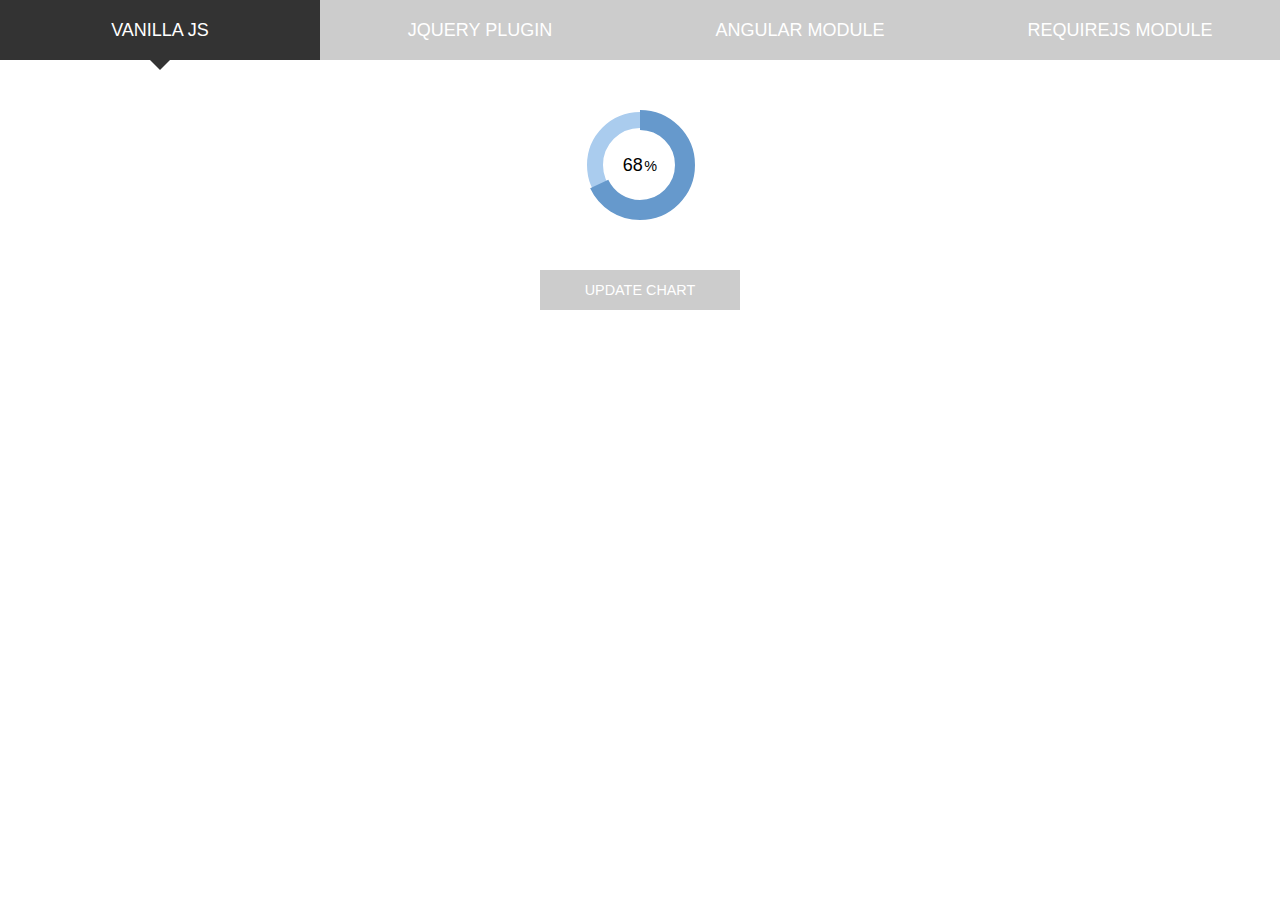
<file: Khant naung/rendro-easy-pie-chart-2.1.6-23-g97b5824/rendro-easy-pie-chart-97b5824/demo/index.html>
<!doctype html>
<html lang="en">
<head>
	<meta charset="UTF-8"/>
	<title>vanilla</title>
	<meta name="viewport" content="width=device-width"/>
	<link rel="stylesheet" href="style.css"/>
</head>
<body>

	<ul>
		<li><a href="index.html" class="active">Vanilla JS</a></li>
		<li><a href="jquery.html">jQuery plugin</a></li>
		<li><a href="angular.html">Angular module</a></li>
		<li><a href="requirejs.html">RequireJS module</a></li>
	</ul>

	<span class="chart" data-percent="86">
		<span class="percent"></span>
	</span>

	<span class="btn js_update">Update chart</span>

	<script src="../dist/easypiechart.js"></script>
	<script>
	document.addEventListener('DOMContentLoaded', function() {
		var chart = window.chart = new EasyPieChart(document.querySelector('span'), {
			easing: 'easeOutElastic',
			delay: 3000,
			barColor: '#69c',
			trackColor: '#ace',
			scaleColor: false,
			lineWidth: 20,
			trackWidth: 16,
			lineCap: 'butt',
			onStep: function(from, to, percent) {
				this.el.children[0].innerHTML = Math.round(percent);
			}
		});

		document.querySelector('.js_update').addEventListener('click', function(e) {
			chart.update(Math.random()*200-100);
		});

	});
	</script>
</body>
</html>
</file>
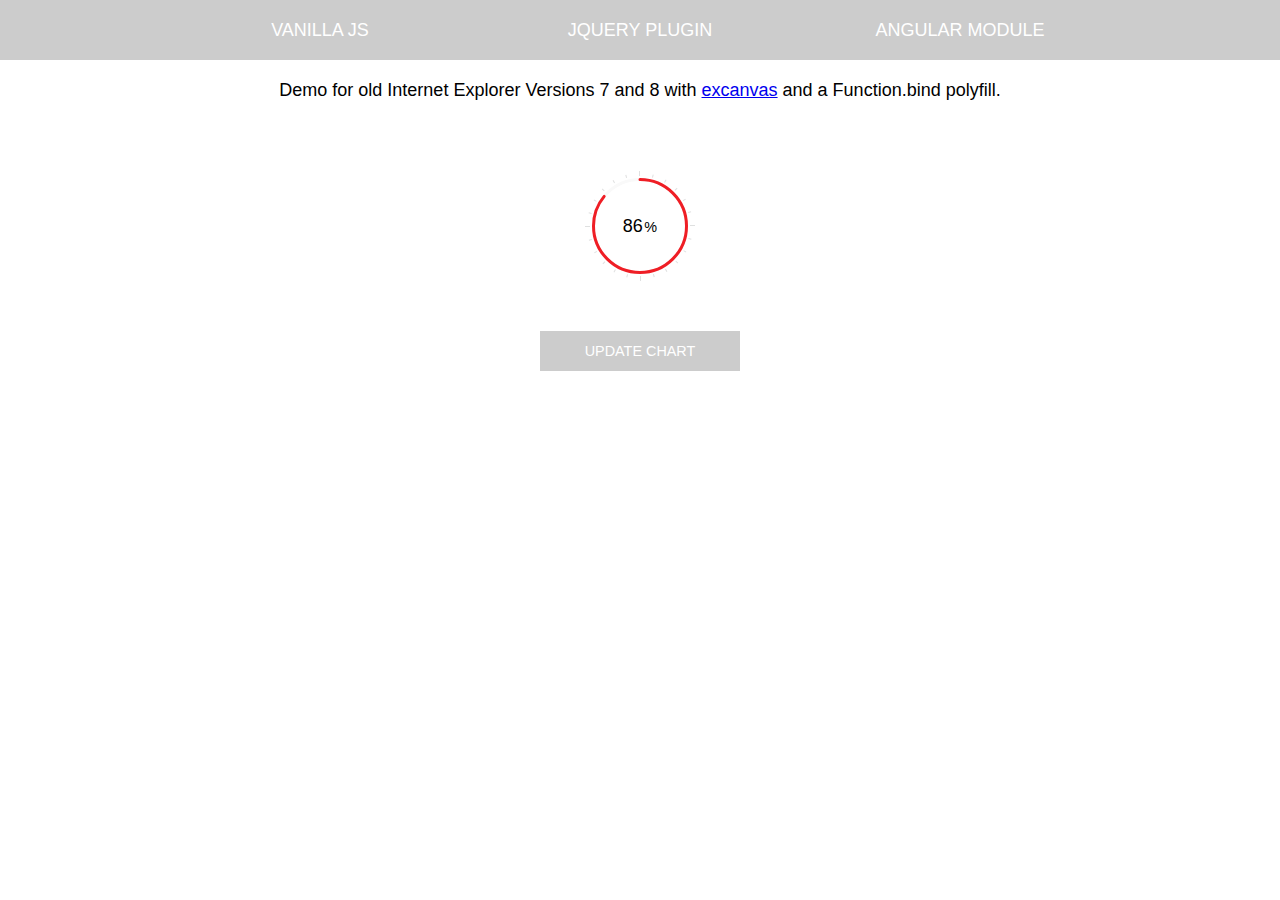
<file: Khant naung/rendro-easy-pie-chart-2.1.6-23-g97b5824/rendro-easy-pie-chart-97b5824/demo/old-ie.html>
<!doctype html>
<html lang="en">
<head>
	<meta charset="UTF-8"/>
	<title>jQuery</title>
	<meta name="viewport" content="width=device-width"/>
	<link rel="stylesheet" href="style.css"/>
	<script src="excanvas.compiled.js"></script>
	<script>
	// IE function.bind polyfill
	if (!Function.prototype.bind) {
		Function.prototype.bind = function (oThis) {
			if (typeof this !== "function") {
				// closest thing possible to the ECMAScript 5 internal IsCallable function
				throw new TypeError("Function.prototype.bind - what is trying to be bound is not callable");
			}

			var aArgs = Array.prototype.slice.call(arguments, 1),
				fToBind = this,
				fNOP = function () {},
				fBound = function () {
					return fToBind.apply(this instanceof fNOP && oThis ? this : oThis,
				aArgs.concat(Array.prototype.slice.call(arguments)));
			};

			fNOP.prototype = this.prototype;
			fBound.prototype = new fNOP();

			return fBound;
		};
	}
	</script>
</head>
<body>

	<ul>
		<li><a href="index.html">Vanilla JS</a></li>
		<li><a href="jquery.html">jQuery plugin</a></li>
		<li><a href="angular.html">Angular module</a></li>
	</ul>

	<p>Demo for old Internet Explorer Versions 7 and 8 with <a href="http://excanvas.sourceforge.net" target="_blank">excanvas</a> and a Function.bind polyfill.</p>

	<span class="chart" data-percent="86">
		<span class="percent"></span>
	</span>

	<span class="btn js_update">Update chart</span>

	<script src="http://ajax.googleapis.com/ajax/libs/jquery/1.10.2/jquery.min.js"></script>
	<script src="../dist/jquery.easypiechart.min.js"></script>
	<script>
	$(function() {
		var $chart = $('.chart');
		$chart.easyPieChart({
			onStep: function(from, to, percent) {
				$(this.el).find('.percent').text(Math.round(percent));
			}
		});
		var chart = window.chart = $chart.data('easyPieChart');
		chart.update($chart.data('percent'));
		$('.js_update').on('click', function() {
			chart.update(Math.random()*200-100);
		});
	});
	</script>
</body>
</html>
</file>
<file: Khant naung/rendro-easy-pie-chart-2.1.6-23-g97b5824/rendro-easy-pie-chart-97b5824/demo/style.css>
html,
body {
  padding: 0;
  margin: 0;
}
body {
  -webkit-font-smoothing: antialiased;
  text-align: center;
  font: 18px / 1.4 'Helvetica', 'Arial', sans-serif;
  padding-top: 60px;
}
ul {
  position: fixed;
  top: 0;
  left: 0;
  right: 0;
  margin: 0;
  padding: 0;
  height: 60px;
  background: #cccccc;
  font-size: 0;
  line-height: 0;
  letter-spacing: -0.3em;
}
li {
  position: relative;
  display: inline-block;
  vertical-align: top;
  width: 25%;
  text-align: center;
  font-size: 18px;
  line-height: 60px;
  letter-spacing: normal;
}
li a {
  display: block;
  color: #ffffff;
  text-decoration: none;
  text-transform: uppercase;
  white-space: nowrap;
}
li a:hover,
li a.active {
  background: #333333;
  color: #ffffff;
}
li a.active:after {
  content: '';
  position: absolute;
  top: 100%;
  left: 50%;
  margin-left: -10px;
  border: 10px solid;
  border-color: transparent;
  border-top-color: #333333;
}
.chart {
  position: relative;
  display: inline-block;
  width: 110px;
  height: 110px;
  margin-top: 50px;
  margin-bottom: 50px;
  text-align: center;
}
.chart canvas {
  position: absolute;
  top: 0;
  left: 0;
}
.percent {
  display: inline-block;
  line-height: 110px;
  z-index: 2;
}
.percent:after {
  content: '%';
  margin-left: 0.1em;
  font-size: .8em;
}
.angular {
  margin-top: 100px;
}
.angular .chart {
  margin-top: 0;
}
input {
  display: block;
  margin: auto;
  margin-bottom: 3em;
}
.btn {
  display: block;
  width: 200px;
  margin: 0 auto;
  padding: 10px 20px;
  background: #cccccc;
  color: #ffffff;
  text-transform: uppercase;
  cursor: pointer;
  font-size: 0.8em;
  -moz-box-sizing: border-box;
  box-sizing: border-box;
}
.btn:hover {
  background: #333333;
  color: #ffffff;
}
.span6 {
  float: left;
  width: 50%;
}
@media only screen and (max-width: 600px) {
  li {
    font-size: 14.4px;
  }
}
@media only screen and (max-width: 430px) {
  .span6 {
    float: none;
    width: 100%;
  }
  body {
    padding-top: 0;
  }
  ul {
    height: auto;
    position: static;
  }
  li {
    display: block;
    width: 100%;
  }
  li a {
    white-space: normal;
  }
  a.active:after {
    display: none;
  }
}
</file>
